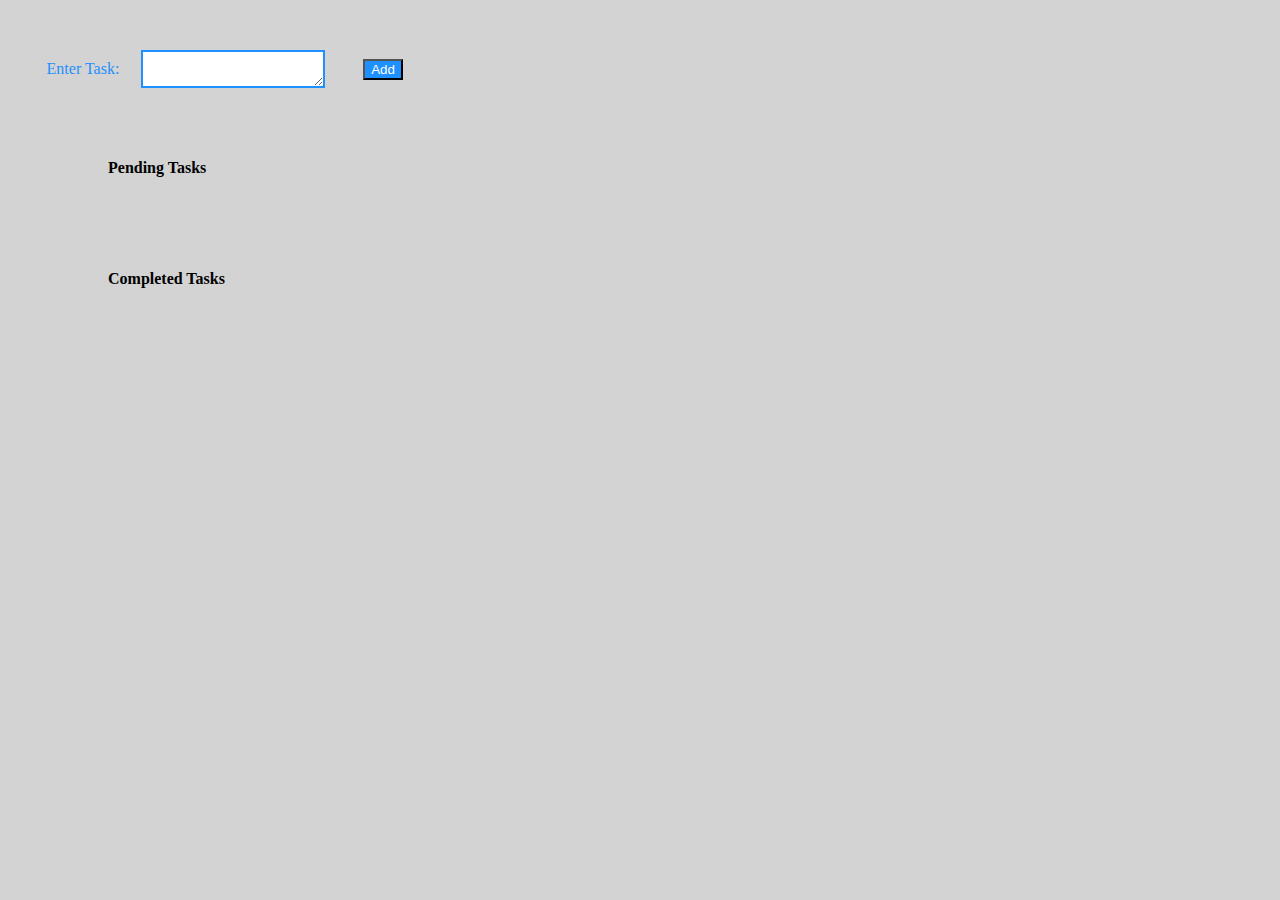
<file: index.html>
<html>

<head>
    <link rel="stylesheet" href="styles.css">
</head>

<body>
    <div id="container">

        <div id="taskEnter">
            <span>Enter Task:</span>
            <textarea id="task" placeholder="Type Task"> </textarea>
            <button id="addBtn">Add</button>
        </div>

        <div id="pendingTasks">
            <h4>Pending Tasks</h4>


        </div>

        <div id="completedTasks">
            <h4>Completed Tasks</h4>


            
        </div>
















    </div>

<script src="todo.js"></script>
</body>


</html>
</file>
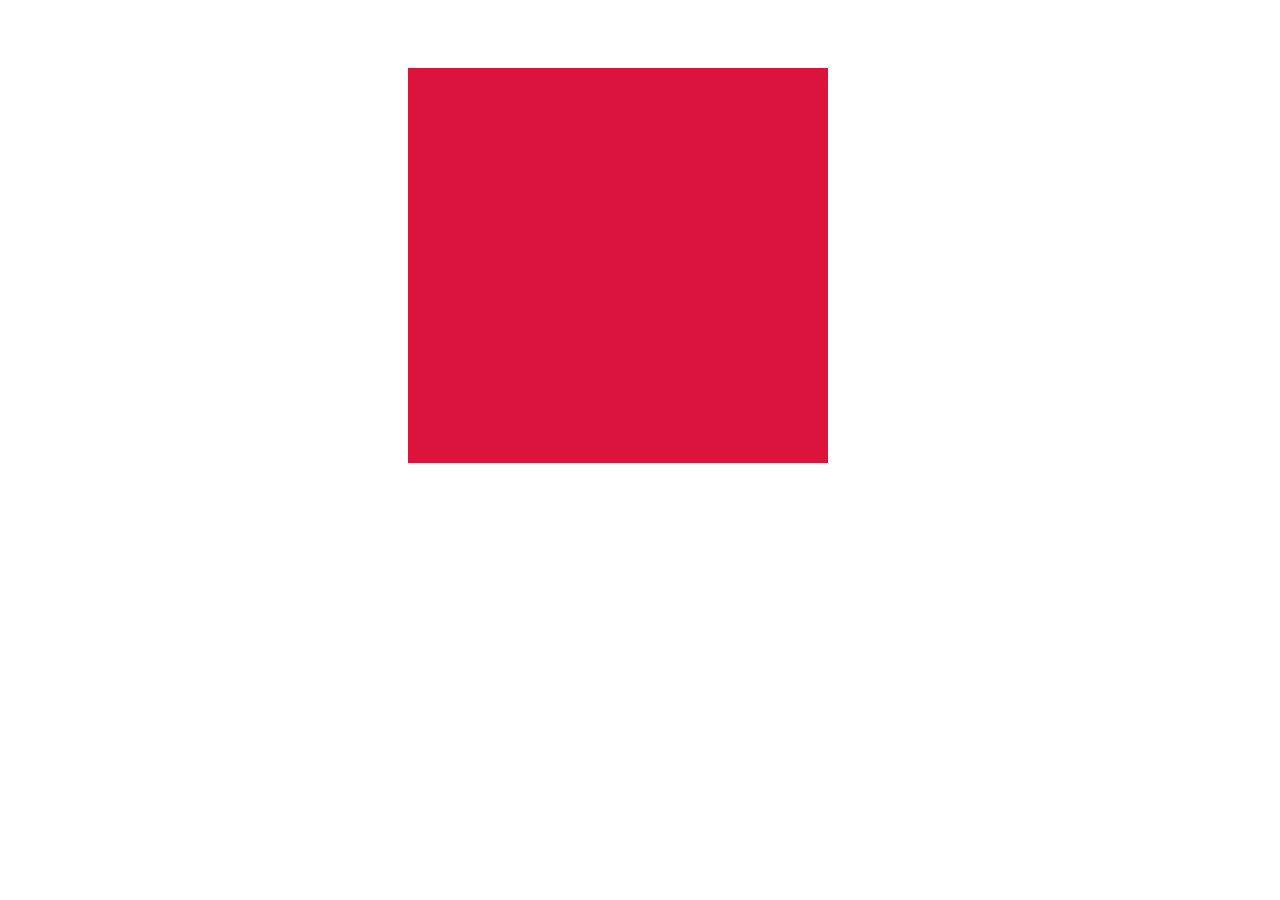
<file: movies.html>
<html>

<head>
    <link rel="stylesheet" href="movies.css">
</head>

<body>

    <div id="container">


    <div id="movieList">

        
    </div>




    <div id="movieInfo">



    </div>

    </div>


    


        

<script src="movies.js"></script>
</body>


</html>
</file>
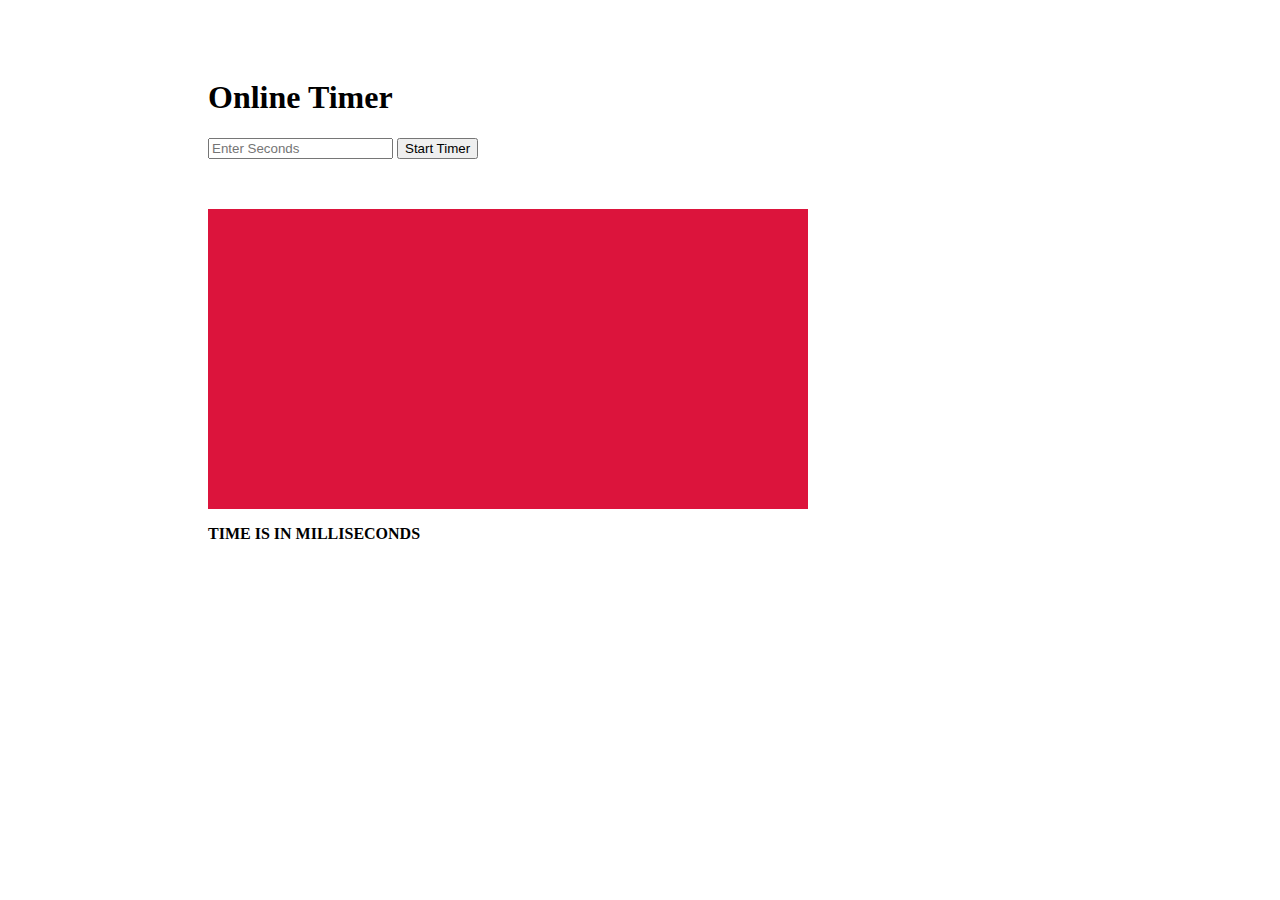
<file: timer.html>
<html>

<head>
    <link rel="stylesheet" href="timer.css">
</head>


<body>

    <div id="container">
        
        <h1>Online Timer</h1>
        <input type="text" placeholder="Enter Seconds" id="timeInput">
        <button id="startButton">Start Timer</button>

        <div id="timeDisplay">

        </div>

        <div>
            <p><b>TIME IS IN MILLISECONDS</b></p>
        </div>








    </div>




    <script src="timer.js"></script>
</body>



</html>
</file>
<file: styles.css>
body {
    background-color: lightgray;
}
#taskEnter {
    display: grid;
    grid-template-columns: repeat(3, 150px);
    align-items: center;
    justify-items: center;
    margin-top: 50px;

}

#taskEnter span {
    color:dodgerblue;
}

#taskEnter textarea {
    border: 2px solid dodgerblue;
}

#taskEnter button {
    background-color: dodgerblue;
    color: white;
}

#pendingTasks {
    margin-left: 100px;
    margin-top: 50px;
    display: grid;
}

#pendingTasks div {
    background-color: dodgerblue;
    margin: 5px;
    color: white;
    font-size: 1em;
    width: 200px;
}

#pendingTasks span {
    margin: 10px;
}

#completedTasks {
    margin-left: 100px;
    margin-top: 50px;
    display: grid;
}

#completedTasks div {
    background-color: dodgerblue;
    margin: 5px;
    color: white;
    font-size: 1em;
    width: 200px;
}
</file>
<file: movies.css>
#container {
    display: flex;
}


#movieList {
    margin-left: 50px;
}

#movieInfo {
    width: 400px;
    height: 375px;
    background-color: crimson;
    color: white;
    margin-top: 60px;
    margin-left: 400px;
    padding: 10px;
    position: fixed; 
}
</file>
<file: timer.css>
#container {
    margin-left: 200px;
    padding-top: 50px;
}

#timeDisplay {
    background-color: crimson;
    width: 600px;
    height: 300px;
    margin-top: 50px;
    text-align: center;
    font-size: 250px;
}
</file>
